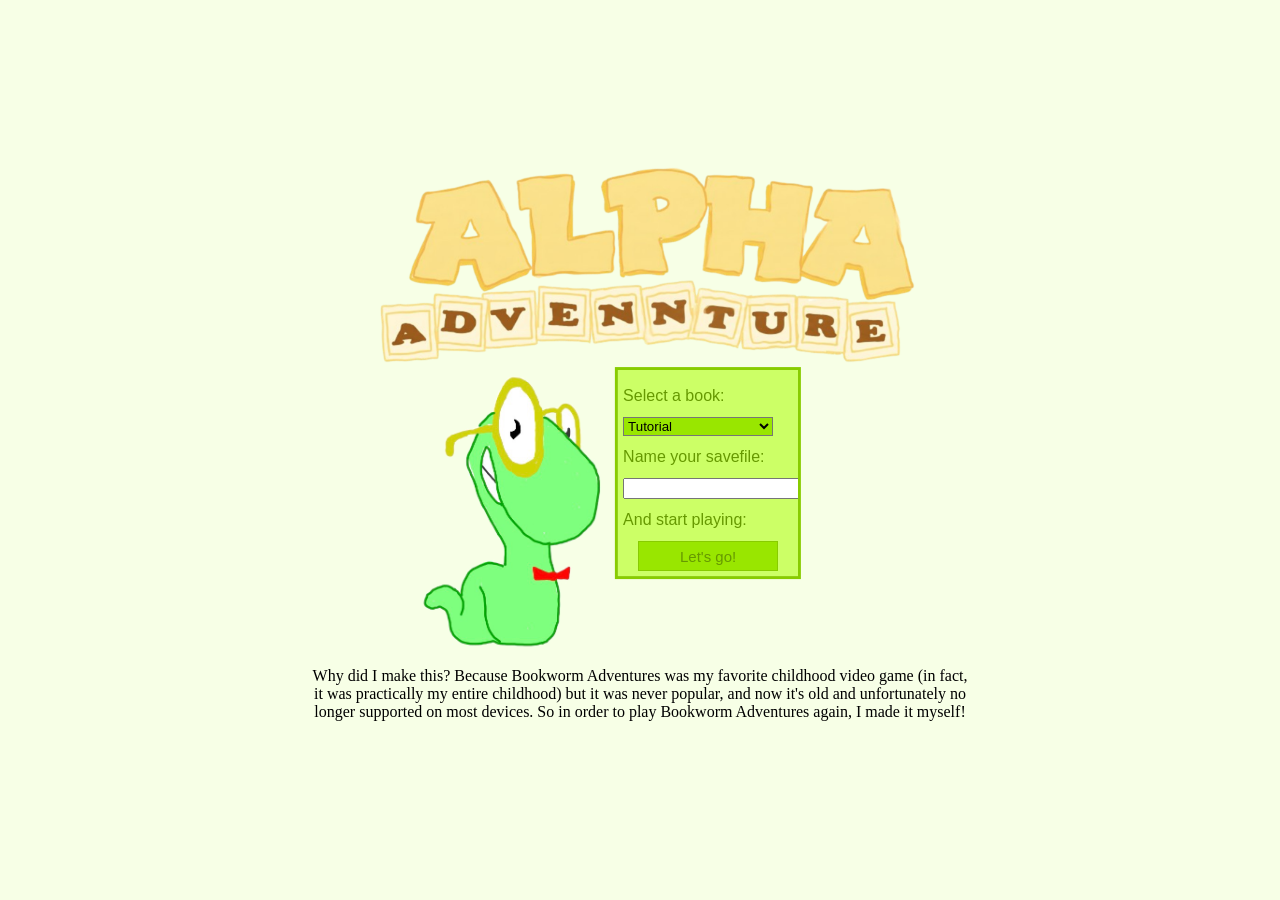
<file: index.html>
<!doctype html>
<html>
	<head>
		<meta charset="utf-8">
		<title>Title</title>
	<style type="text/css">

        body {
            background-color: #f7ffe6;
        }

		.centerme {
			position: absolute;
			top: 50%;
			left: 50%;
			-moz-transform: translateX(-50%) translateY(-50%);
			-webkit-transform: translateX(-50%) translateY(-50%);
			transform: translateX(-50%) translateY(-50%);
			text-align: center;
		}

        #centerarea {
            margin-left: auto;
            margin-right: auto;
            width: 450px;
        }
			
		#title {
			height: 200px;
		}

        #lex_img {
            width: 200px;
            float: left;
        }
        
        #newgame_area {
            line-height: 10px;
            text-align: left;
            width: 170px;
            overflow: auto;
            padding: 5px;
            border: 3px solid #88cc00;
            background-color: #ccff66;
            color: #669900;
            font-family: Arial;
        }

        #select_game {
            display: block;
            width: 150px;
            background-color: #99e600;
        }

        #save_game {
            display: block;
            width: 150px;
            background-color: #99e600;
        }

        #newgame_button {
            display: block;
            margin-left: auto;
            margin-right: auto;
            border: 1px solid #88cc00;
            background-color: #99e600;
            height: 30px;
            width: 140px;
            font-size: 15px;
            color: #669900;
        }

        #prev_games_table {
            width: 500px;
            /*border: 2px solid #604000;*/
            background-color: black;
            margin-left: auto;
            margin-right: auto;
        }

        .prev_game {
            border: 2px solid #604000;
            padding: 15px;
            height: 35px;
            background-size: cover;
            text-align: left;
            font-size: 20px; 
            font-weight: bold;
        }

        .resume_button {
            float: right;
        }

        .delete_button {
            float: right;
        }
	
	</style>
	
	<script>

    if (localStorage.getItem("savefile")==null) { localStorage.setItem("savefile",'{"current_game":"", "games":{}, "available_treasures":[]}'); }
	
		function go_to_game(savefile_name) {
			var complete_savefile = JSON.parse(localStorage.getItem("savefile"));
			complete_savefile.current_game = savefile_name;
            var this_savefile = complete_savefile.games[savefile_name];
            if (this_savefile) {
                localStorage.setItem("savefile", JSON.stringify(complete_savefile));
                if (this_savefile.next_enemy.slice(-1)=="1") {
                    window.location.replace("map.html");
                } else {
				    window.location.replace("battle.html");
			    }
            } else {
                var slct = document.getElementById("select_game");
                var start_enemy = slct.options[slct.selectedIndex].value;
                complete_savefile.games[savefile_name] = { next_enemy:start_enemy, hp:15, treasures:[], death_checkpoint:{} };
                localStorage.setItem("savefile", JSON.stringify(complete_savefile));
				window.location.replace("map.html");
			}
		}
		
        function display_prev_game(game_name, bkg_num) {
            var row = document.createElement("tr");
            var entry = document.createElement("td");
            var resume_button = document.createElement("button");
            var delete_button = document.createElement("button");
            row.appendChild(entry);
            entry.classList.add("prev_game");
            resume_button.classList.add("resume_button");
            delete_button.classList.add("delete_button");
            entry.style.backgroundImage = "url(img/background_"+String(bkg_num)+".png)";
            entry.innerHTML = game_name;
            resume_button.innerHTML = "Resume game";
            delete_button.innerHTML = "Delete game";
            resume_button.addEventListener("click", () => { go_to_game(game_name); });
            delete_button.addEventListener("click", () => {
                if (confirm("Are you sure you want to delete this game savefile?")) {
                    var complete_savefile = JSON.parse(localStorage.getItem("savefile"));
                    delete complete_savefile.games[game_name];
                    localStorage.setItem("savefile",JSON.stringify(complete_savefile));
                    row.remove();
                }
            });
            entry.appendChild(resume_button, delete_button);
            entry.appendChild(delete_button);
            document.getElementById("prev_games_table").appendChild(row);
        }

		
	</script>
	
	</head>
	
	<body>
	
		<div class="centerme">
			<img src="img/bookworm_adventures.png" id="title"></img>
            <div id="centerarea">
                <img src="img/lex.png" id="lex_img"></img>
                 <div id="newgame_area">
                    <p>Select a book:</p>
                    <select id="select_game">
                        <option value="e01">Tutorial</option>
                        <option value="e11">Chapter 1: Italian Brainrot Invasion</option>
                    </select>
                    <p>Name your savefile:</p>
                    <input type="text" id="save_name"></input>
                    <p>And start playing:</p>
                    <button id="newgame_button">Let's go!</button>
			    </div>
            </div>
            <table id="prev_games_table"></table>
		    <p>Why did I make this? Because Bookworm Adventures was my favorite childhood video game (in fact, it was practically my entire childhood) but it was never popular, and now it's old and unfortunately no longer supported on most devices. So in order to play Bookworm Adventures again, I made it myself!</p>
        </div>
	
	</body>

    <script>
        
        var complete_savefile = JSON.parse(localStorage.getItem("savefile"));
        for (var i in complete_savefile.games) {
            display_prev_game(i, complete_savefile.games[i].next_enemy.slice(1,-1));
        }
 
        newgame_button = document.getElementById("newgame_button");
        newgame_button.addEventListener("click", () => {
            save_name = document.getElementById("save_name").value;
            if (save_name == "") {
                alert("Please enter a name for your savefile.");
            } else if (JSON.parse(localStorage.getItem("savefile")).games[save_name]) {
                alert("Sorry, that savefile name is already in use. Please choose a different name.");
            } else {
                go_to_game(save_name);
            }
        });
        
    </script>
	
</html>
</file>
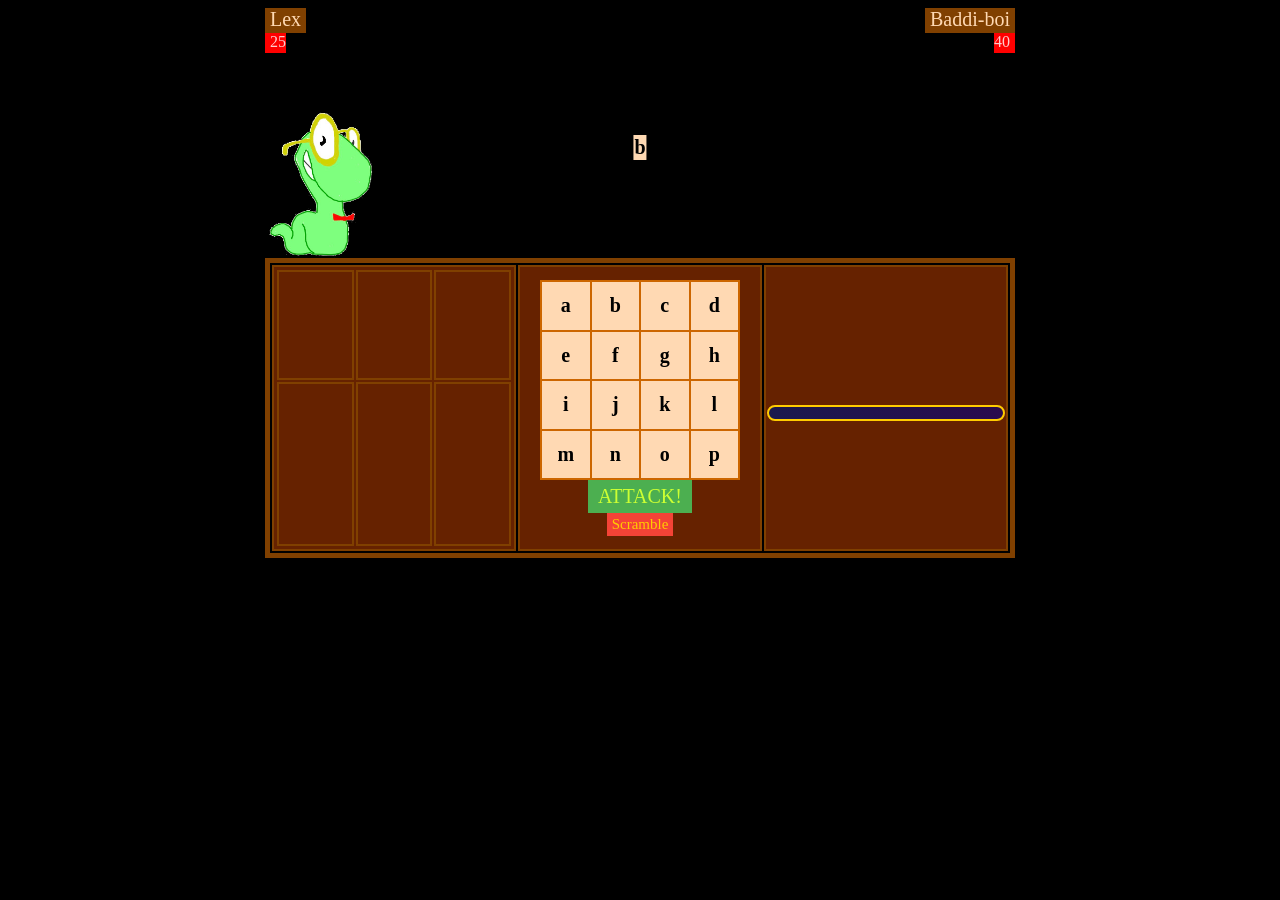
<file: battle.html>
<!doctype html>
<html>
	<head>
		<meta charset="utf-8">
		<title>Title</title>
		<link rel="stylesheet" href="css/style.css">
	</head>
	
	<body>
	
		<div id="everything">

            <div id="blackout">
                <div id="messageboard">
                    <img id="current_speaker"></img>
                    <p id="speaker_message"></p>
                </div>
            </div>			

			<div id="battlefield">
			
				<div class="separate_layer">
					<div class="name_tag" id="player_name">Lex</div>
					<div class="name_tag" id="enemy_name">Baddi-boi</div>
				</div>
			
				<div class="separate_layer">
					<div class="health_bar" id="player_health">25</div>	<div class="health_bar" id="enemy_health">40</div>
				</div>
			
				<img id="player_img" src="img/lex.png"></img>
				
				<table id="selected_grid"><tr id="selected_tiles">
					<td class="grid_selected">b</td>
				</tr></table>
				
				<div id="enemy_display">
				
					<div class="speechbubble" id="enemy_speechbubble"></div>

                    <div id="overkill_box">
                        <a id="overkill_msg">Liquidated!</a>
                        <div id="overkill_prize">+</div>
                    </div>
				
					<img id="enemy_img"></img>
				
				</div>
				
				<div class="separate_layer" id="effect_table">
			
					<table id="player_effect_table">
						<tr id="player_effects"></tr>
					</table>
				
                    <div id="help_text"></div>
	
					<table id="enemy_effect_table">
						<tr id="enemy_effects"></tr>
					</table>
					
				</div>
			
			</div>
			
			<table id="lower_stage"><tr>
				
				<td class="lower_section">
			
                    <table id="player_treasure">
                        <tr class="potion_row">
                            <td class="treasure_section" id="regenerate_potions"></td>
                            <td class="treasure_section" id="powerup_potions"></td>
                            <td class="treasure_section" id="purify_potions"></td>
                        </tr>
                        <tr class="treasure_row">
                            <td class="treasure_section" id="treasure1"></td>
                            <td class="treasure_section" id="treasure2"></td>
                            <td class="treasure_section" id="treasure3"></td>
                        </tr> 
                    </table>
    
                </td>
	
				<td class = "lower_section" id="lower_center">
				
				<div id="block_grid"><p id="block_grid_text"></p></div>	
					
					<table id="letter_grid">
						<tr>
							<td id="grid0" class="grid">a</td>
							<td id="grid1" class="grid">b</td>
							<td id="grid2" class="grid">c</td>
							<td id="grid3" class="grid">d</td>
						</tr>
						<tr>
							<td id="grid4" class="grid">e</td>
							<td id="grid5" class="grid">f</td>
							<td id="grid6" class="grid">g</td>
							<td id="grid7" class="grid">h</td>
						</tr>
						<tr>
							<td id="grid8" class="grid">i</td>
							<td id="grid9" class="grid">j</td>
							<td id="grid10" class="grid">k</td>
							<td id="grid11" class="grid">l</td>
						</tr>
						<tr>
							<td id="grid12" class="grid">m</td>
							<td id="grid13" class="grid">n</td>
							<td id="grid14" class="grid">o</td>
							<td id="grid15" class="grid">p</td>
						</tr>
					</table>
					
					<button id="submit_word">ATTACK!</button>
					
					<button id="scramble">Scramble</button>
					
					<button id="skip_turn">Skip turn</button>
				
				</td>
				
				<td class="lower_section">
				
					<table id="enemy_info"></table>
					<div id="learn_panel"></div>
				
				</td>
						
			</tr></table>
		
		</div>

        <div id="recap_overlay"></div>
        <div id="turn_banner"></div>

        <script src="js/constants.js"></script>		
		<script src="js/Model.js"></script>
		<script src="js/View.js"></script>
		<script src="js/Savefile.js"></script>
		<script src="js/wordcheck.js"></script>
		<script src="js/learn.js"></script>
		<script src="js/Controller.js"></script>
		<script src="js/enemy_library.json"></script>
		<script src="js/treasure_library.json"></script>
		<script src="js/initialize.js"></script>
		
	</body>
	
</html>
</file>
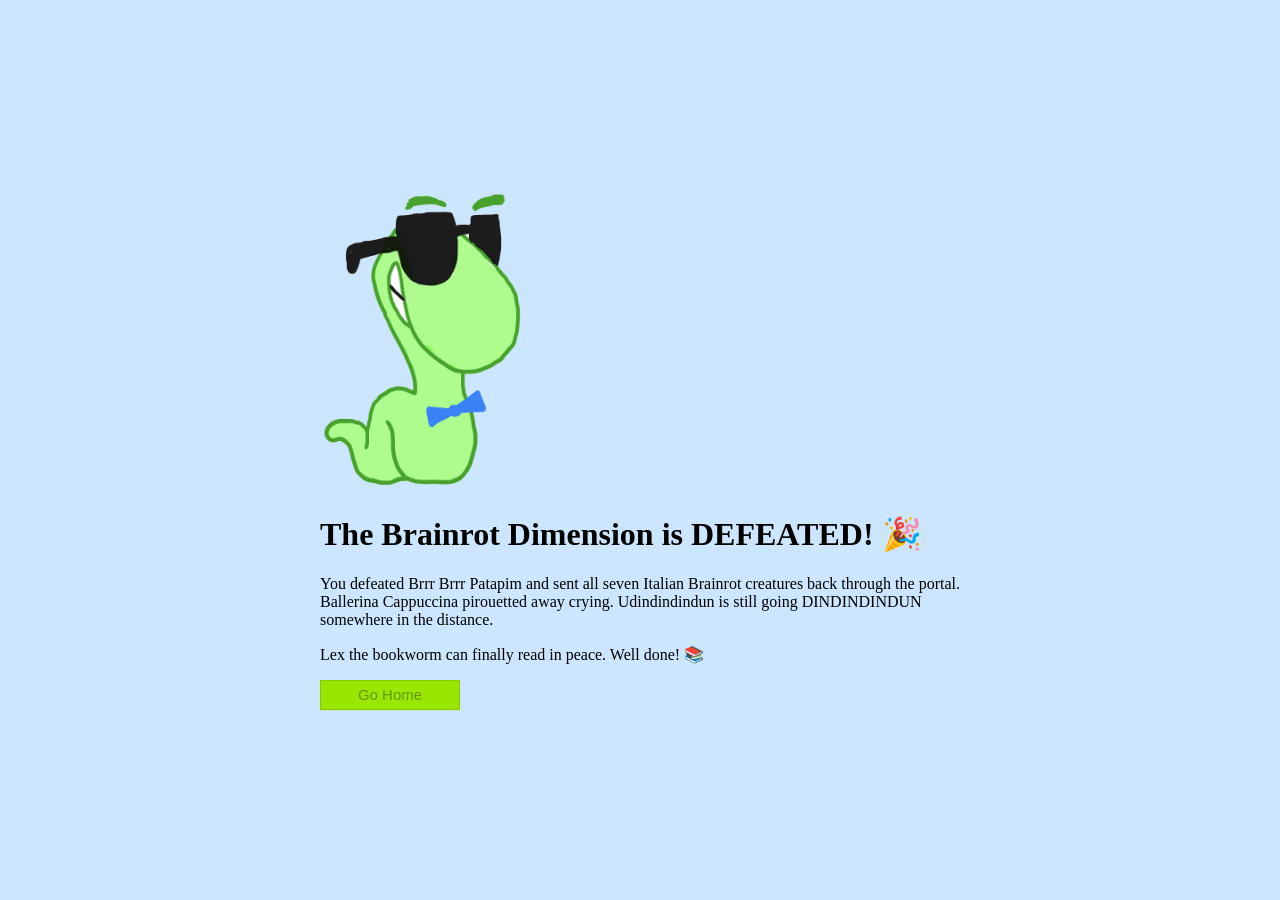
<file: endofdemo.html>
<!doctype html>
<html>
	<head>
		<meta charset="utf-8">
		<title>Title</title>
	<style type="text/css">
	
        body {
            background-color: #cce6ff;
        }

		div {
			position: absolute;
			top: 50%;
			left: 50%;
			-moz-transform: translateX(-50%) translateY(-50%);
			-webkit-transform: translateX(-50%) translateY(-50%);
			transform: translateX(-50%) translateY(-50%);
		}

        button {
            display: block;
            border: 1px solid #88cc00;
            background-color: #99e600;
            height: 30px;
            width: 140px;
            font-size: 15px;
            color: #669900;
        }
	
	</style>
	</head>
	
	<body>
	
			<div>
				<img src="img/lex_badass.png" height=300px></img>
				<h1>The Brainrot Dimension is DEFEATED! 🎉</h1>
                <p>You defeated Brrr Brrr Patapim and sent all seven Italian Brainrot creatures back through the portal. Ballerina Cappuccina pirouetted away crying. Udindindindun is still going DINDINDINDUN somewhere in the distance.</p>
                <p>Lex the bookworm can finally read in peace. Well done! 📚</p>
                <button onclick='window.location.replace("index.html");'>Go Home</button>
			</div>
	
	</body>
	
</html>
</file>
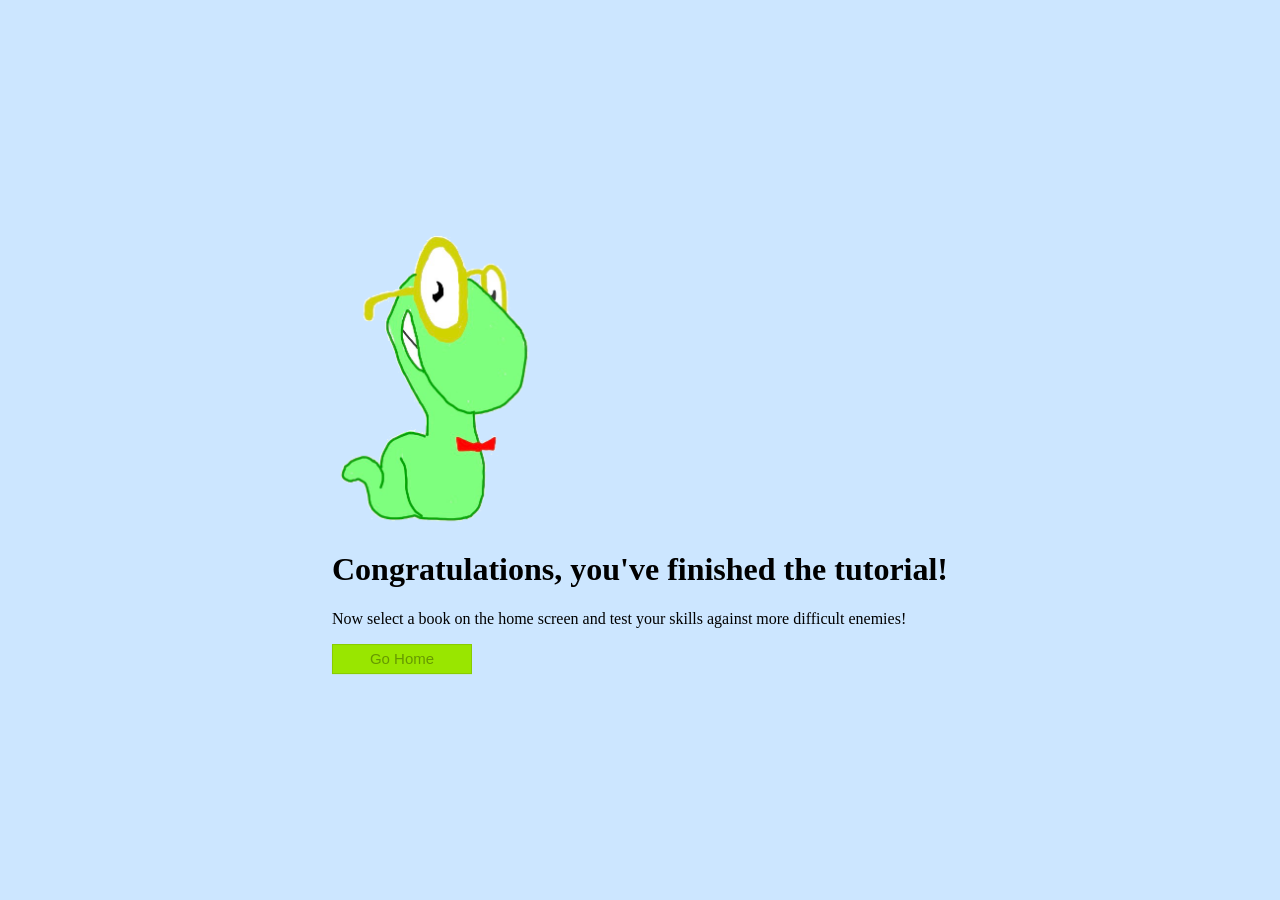
<file: endoftutorial.html>
<!doctype html>
<html>
	<head>
		<meta charset="utf-8">
		<title>Title</title>
	<style type="text/css">
	
        body {
            background-color: #cce6ff;
        }

		div {
			position: absolute;
			top: 50%;
			left: 50%;
			-moz-transform: translateX(-50%) translateY(-50%);
			-webkit-transform: translateX(-50%) translateY(-50%);
			transform: translateX(-50%) translateY(-50%);
		}

        button {
            display: block;
            border: 1px solid #88cc00;
            background-color: #99e600;
            height: 30px;
            width: 140px;
            font-size: 15px;
            color: #669900;
        }
	
	</style>
	</head>
	
	<body>
	
			<div>
				<img src="img/lex.png" height=300px></img>
				<h1>Congratulations, you've finished the tutorial!</h1>
                <p>Now select a book on the home screen and test your skills against more difficult enemies!</p>
                <button onclick='window.location.replace("index.html");'>Go Home</button>
			</div>
	
	</body>
	
</html>
</file>
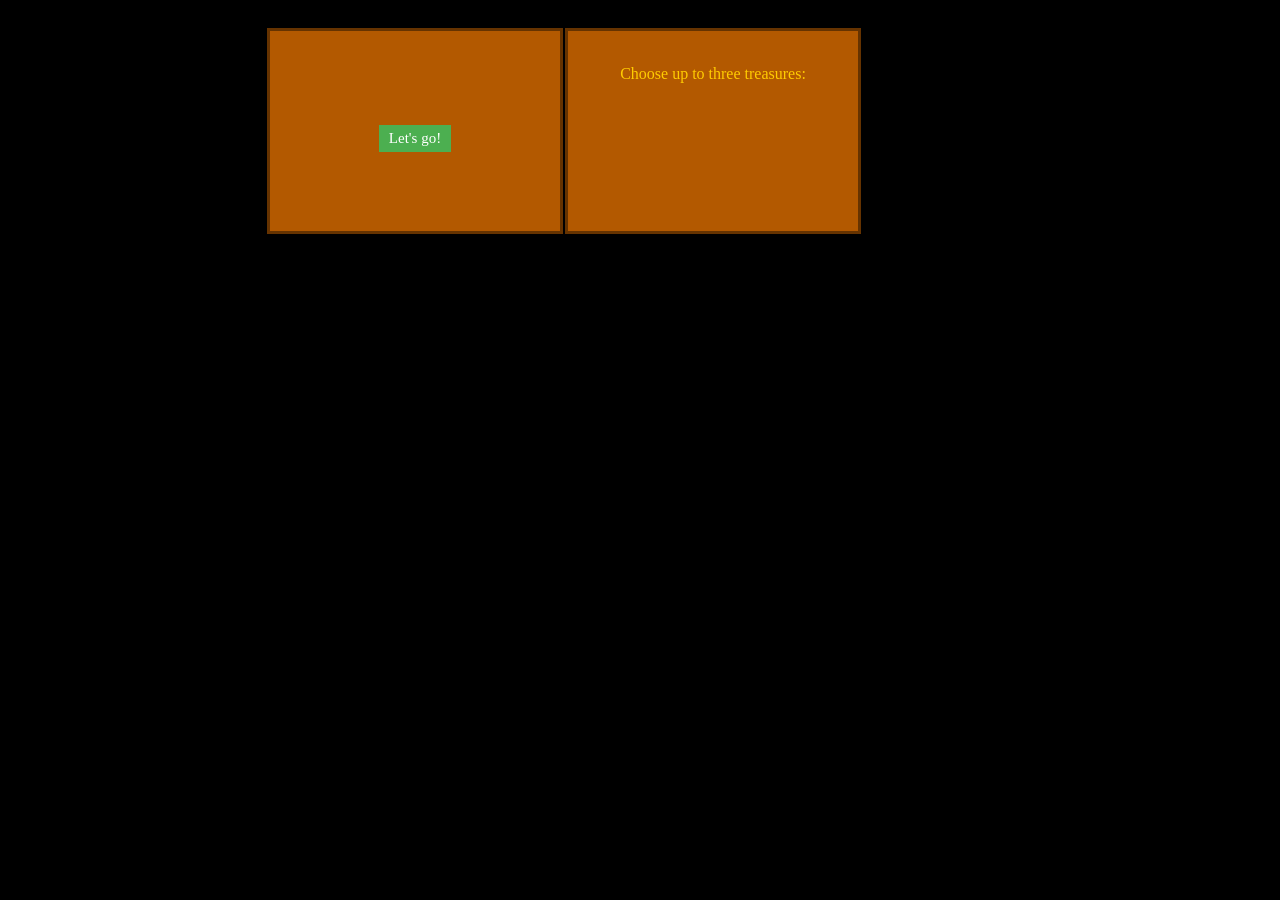
<file: map.html>
<!doctype html>
<html>
	<head>
		<meta charset="utf-8">
		<title>Title</title>
	<style type="text/css">
	
        @keyframes playerbreathe {
            0% { height: 60px; }
            50% { height: 70px; }
            100% { height: 60px; }
        }

        @-webkit-keyframes playerbreathe {
            0% { height: 60px; }
            50% { height: 70px; }
            100% { height: 60px; }
        }

        @-o-keyframes playerbreathe {
            0% { height: 60px; }
            50% { height: 70px; }
            100% { height: 60px; }
        }

		body {
			background-color: black;
		}
		
		#everything {
            position: relative;
			width: 750px;
			height: 600px;
			margin-left: auto;
			margin-right: auto;
            text-align: center;
		}
		
        #map_img {
            width: 600px;
        }

        #lex_img {
            position: absolute;
            z-index: 1;
            display: none;
            width: 50px;
            animation: playerbreathe 2s infinite;
        }

        #info_text {
            width: 100%;
        }

		#adventure_text {
            width: 50%;
			text-align: center;
			border: 3px solid #663300;
			background-color: #b35900;
			color: #ffcc00;
			padding: 10px;
            height: 180px;
		}
		
		#chap_title {
			font-weight: bold;
			font-size: 20px;
		}
		
		#chap_description {
			font-size: 15px;
		}
		
		button {
			background-color: #4CAF50;
			border: none;
			color: white;
			padding: 5px 10px;
			text-align: center;
			text-decoration: none;
			display: inline-block;
			font-size: 15px;
			font-family: Copperplate;
		}

        #treasure_select {
            width: 50%;
            border: 3px solid #663300;
            background-color: #b35900;
            color: #ffcc00;
            padding: 10px;
        }

        #treasure_scroll {
            width: 270px;
            height: 115px;
            overflow: auto;
            background-color: #b35900;
        }
	
	</style>
	</head>
	
	<body>

	<div id="everything">
        <img id="lex_img" src="img/lex.png"></img>
        <img id="map_img"></img>
        <table id="info_box"><tr>
		    <td id="adventure_text">
			    <t1 id="chap_title"></t1>
			    <p id="chap_description"></p>
			    <button>Let's go!</button>
		    </td>
            <td id="treasure_select">
                Choose up to three treasures:
                <div id="treasure_scroll"> 
                    <table id="treasure_table"><tr id="treasure_row"></tr></table>
                </div>
                <div id="treasure_infotext"></div>
            </td>
        </tr></table>
	</div>
	
	<script src="js/traveltext_library.json"></script>
	<script src="js/treasure_library.json"></script>
    <script>

        function deepClone(obj) {
            return JSON.parse(JSON.stringify(obj));
        }
        
        complete_savefile = JSON.parse(localStorage.getItem("savefile"));
		this_savefile = complete_savefile.games[complete_savefile.current_game];
        chap_des = document.getElementById("chap_description");
		chap_tit = document.getElementById("chap_title");
		tt_id = this_savefile.next_enemy.slice(1,-1);
       
        lex_img = document.getElementById("lex_img");
        if (travel_text[tt_id].lex_pos) { 
            lex_img.style.display = "block"; 
            lex_img.style.left = String(travel_text[tt_id].lex_pos[0])+"px";
		    lex_img.style.bottom = String(travel_text[tt_id].lex_pos[1])+"px";
        }
        chap_des.innerHTML = travel_text[tt_id].description;
		chap_tit.innerHTML = travel_text[tt_id].name;
		go_button = document.querySelector("button");
		go_button.addEventListener("click", () => {
            this_savefile.treasures = [];
            for (var i in selected_treasures) { this_savefile.treasures.push(treasure_library[selected_treasures[i]]); }
            complete_savefile[complete_savefile.current_savefile] = JSON.parse(JSON.stringify(this_savefile));
            localStorage.setItem("savefile", JSON.stringify(complete_savefile));
			window.location.replace("battle.html");
		})
        document.getElementById("map_img").src = "img/map_book_"+String(Math.floor((tt_id-1)/10)+1)+".png";

        var selected_treasures = [];

        function treasure_clicked() {
            var infotext = document.getElementById("treasure_infotext");
            if (selected_treasures.includes(this.id)) {
                for (var i in selected_treasures) { if (selected_treasures[i] == this.id) { selected_treasures.splice(i,1); } }
                this.style.color = "black";
                infotext.innerHTML = "";
            } else if (selected_treasures.length < 3) {
                selected_treasures.push(this.id);
                this.style.color = "yellow";
                infotext.innerHTML = treasure_library[this.id].description;
            }
        }

        treasure_list = document.getElementById("treasure_row");
        for (var i in complete_savefile.available_treasures) {
            var tr_id = complete_savefile.available_treasures[i];
            var td = document.createElement("td");
            var treasure_img = document.createElement("img");
            td.id = tr_id;
            treasure_img.src = "img/treasure_"+tr_id+".png";
            td.innerHTML = treasure_library[tr_id].name;
            td.style.color = "black";
            td.style.width = "50px";
            td.addEventListener("click", treasure_clicked);
            td.appendChild(treasure_img);
            treasure_img.style.width = "100%";
            treasure_list.appendChild(td);

        }

    </script>
	
	</body>
	
</html>
</file>
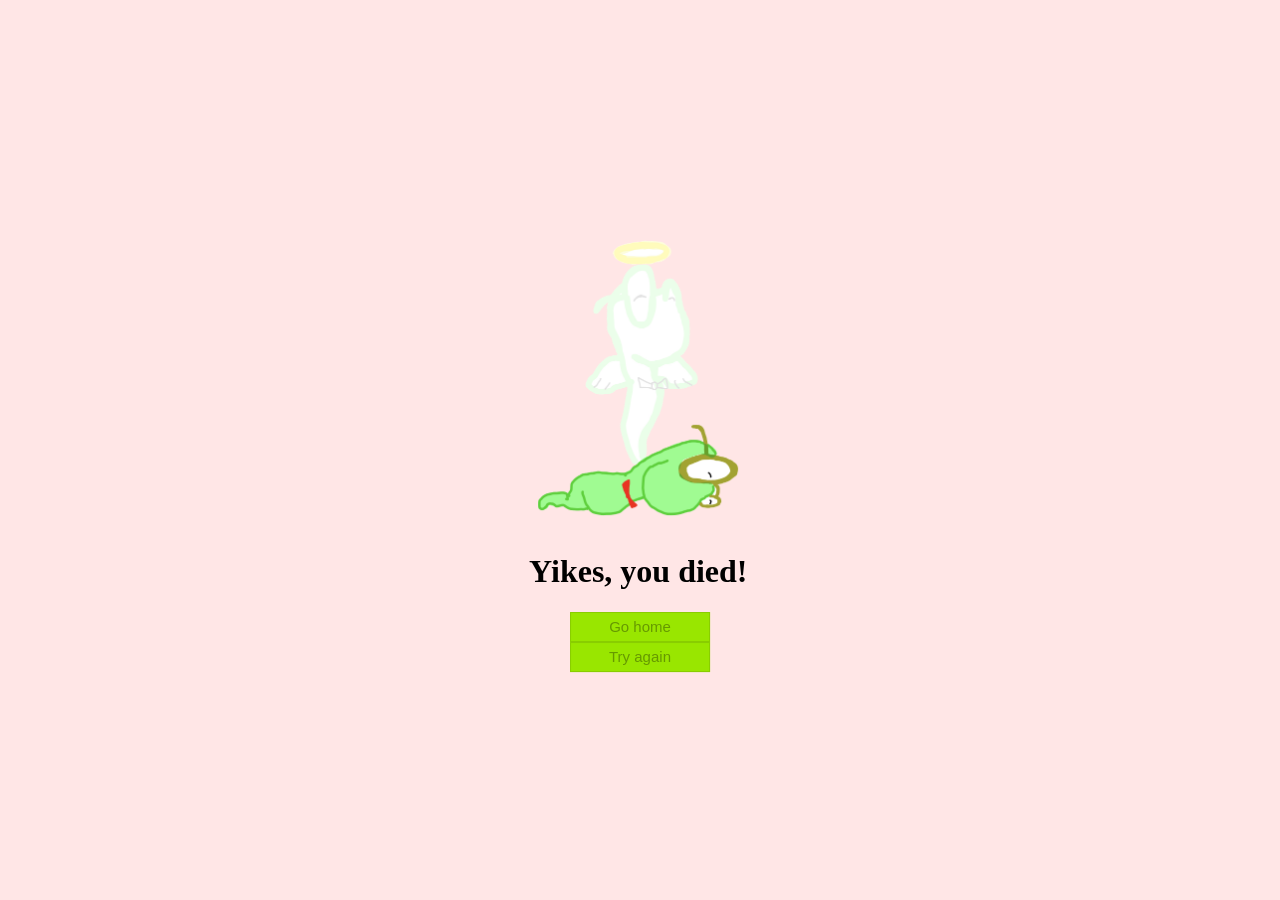
<file: youdied.html>
<!doctype html>
<html>
	<head>
		<meta charset="utf-8">
		<title>Title</title>
	<style type="text/css">
        
        body {
            background-color: #ffe6e6;
        }
	
		div {
			position: absolute;
			top: 50%;
			left: 50%;
			-moz-transform: translateX(-50%) translateY(-50%);
			-webkit-transform: translateX(-50%) translateY(-50%);
			transform: translateX(-50%) translateY(-50%);
		}

        button {
            display: block;
            margin-left: auto;
            margin-right: auto;
            border: 1px solid #88cc00;
            background-color: #99e600;
            height: 30px;
            width: 140px;
            font-size: 15px;
            color: #669900;
        }
	
	</style>
	</head>
	
	<body>
	
			<div>
				<img src="img/youdied.png" height=300px></img>
				<h1>Yikes, you died!</h1>
                <button onclick='window.location.replace("index.html");'>Go home</button>
                <button onclick='window.location.replace("map.html");'>Try again</button>
	
	</body>
	
</html>
</file>
<file: css/style.css>
@keyframes playerbreathe {
	0% { height: 155px; }
	50% { height: 145px; }
	100% { height: 155px; }
}

@-o-keyframes playerbreathe {
	0% { height: 155px; }
	50% { height: 145px; }
	100% { height: 155px; }
}

@-webkit-keyframes playerbreathe {
	0% { height: 155px; }
	50% { height: 145px; }
	100% { height: 155px; }
}

@keyframes enemybreathe {
	0% { padding-top: 0%; }
	50% { padding-top: 1.5%; }
	100% { padding-top: 0%; }
}

@-o-keyframes enemybreathe {
	0% { padding-top: 0%; }
	50% { padding-top: 1.5%; }
	100% { padding-top: 0%; }
}

@-webkit-keyframes enemybreathe {
	0% { padding-top: 0%; }
	50% { padding-top: 1.5%; }
	100% { padding-top: 0%; }
}

@keyframes fadein {
    from { opacity: 0%; }
    to { opacity: 100%;}
}

@-o-keyframes fadein {
    from { opacity: 0%; }
    to { opacity: 100%;}
}

@-webkit-keyframes fadein {
    from { opacity: 0%; }
    to { opacity: 100%;}
}
@keyframes fadeout {
    from { opacity: 100%; }
    to { opacity: 0%;}
}

@-o-keyframes fadeout {
    from { opacity: 100%; }
    to { opacity: 0%;}
}

@-webkit-keyframes fadeout {
    from { opacity: 100%; }
    to { opacity: 0%;}
}

@-webkit-keyframes sheen {
  100% {
    transform: rotateZ(60deg) translate(1em, -9em);
  }
}

@keyframes glimmer {
    0% { filter: brightness(100%) }
    50% { filter: brightness(130%) }
    100% { filter: brightness(100&) }
}

@keyframes tileblur {
    from { filter: blur(10px) }
    to { filter: blur(0px) }
}

body {
	background-color: black;
}

#everything {
	width: 750px;
	height: 600px;
	margin-left: auto;
	margin-right: auto;
}

.separate_layer {
	overflow: auto;
}

#blackout {
    display: none;
    position: absolute;
    background: rgba(0,0,0,0.5);
    z-index: 2;
    left: 0;
    right: 0;
    margin-left: auto;
    margin-right: auto;
    width: 750px;
    height: 600px;
    padding-top: 150px;
    padding-bottom: 250px;
}

#messageboard {
    opacity: 100%;
    /*width: 750px;*/
    vertical-align: middle;
    height: 200px;
    background-color: white;
    padding: 20px;
    font-family: Rockwell;
    font-size: 20px;
    font-weight: bold;
}

#current_speaker {
    height: 100%;
    display: none;
    float: left;
    padding-right: 20px;
}

.name_tag {
	background-color: #804000;
	color: #ffd9b3;
	font-size: 20px;
	height: 25px;
	padding-left: 5px;
	padding-right: 5px;
}

#player_name {
	float: left;
}

#enemy_name {
	float: right;
}

.health_bar {
	background-color: red;
	color: #ffcccc;
	height: 20px; 
}

#player_health {
	float: left;
	text-align: left;
	padding-left: 5px;
}

#enemy_health {
	float: right;
	text-align: right;
	padding-right: 5px;
}

#battlefield {
	width: 100%;
	height: 250px;
	overflow: auto;
	position: relative;
	/*background-image: url("/img/background_1.png");*/
	background-size: cover;
}

#player_img {
	height: 150px;
	position: absolute;
	bottom: 0;
	animation: playerbreathe 1.7s infinite;
	-webkit-animation: playerbreathe 1.7s infinite;
	-o-animation: playerbreathe 1.7s infinite;
	width: 115px;
}

#enemy_display {
	box-sizing: border-box;
	float: right;
	position: absolute;
	bottom: 0;
	right: 0;
	animation: enemybreathe 2s infinite;
	-webkit-animation: enemybreathe 2s infinite;
	-o-animation: enemybreathe 2s infinite;
}

#enemy_img {
	height: 100%;
	float: right;
	position: relative;
	bottom: 0;
	right: 0;
	overflow: auto;
}

.speechbubble {
	/*position: absolute;*/
	text-align: left;
	padding: 5px;
	border: 1px solid black;
	background-color: white;
	border-radius: 10px;
	display: none;
	/*left: 400px;
	top: 50px;*/
	max-width: 150px;
	opacity: 80%;
}

#overkill_box {
    text-align: center; 
    padding: 10px;
    width: 120px;
    border-radius: 10px;
    margin-right: 20px;
    /*position: absolute;*/
    background-color: #e67300;
    display: none;
}

#overkill_msg {
    font-size: 20px;
    font-weight: bold;
    color: yellow;
}

#overkill_prize {
    height: 50px;
    width: 50px;
    text-align: center;
    font-weight: bold;
    font-size: 40px;
    background-color: blue;
    margin-left: auto;
    margin-right: auto;
}

#effect_table {
	position: absolute;
	bottom: 0;
	width: 100%;
    text-align: center;
}

#player_effect_table {
	float: left;
	height: 25px;
	z-index: 1;
}

#enemy_effect_table {
	float: right;
	height: 25px;
	z-index: 1;
}

#help_text {
    display: inline-block;
}

#lower_stage {
	width: 100%;
	height: 300px;
	border: 5px solid #804000;
	background-color: black;
}

.lower_section {
	width: 33%;
	text-align: center;
	border: 2px solid #804000;
	border-collapse: separate;
	background-color: #662200;
	position: relative;
}

#player_treasure {
    height: 100%;
    width: 100%;
    color: yellow;
}

.treasure_section {
    width: 33%;
    border: 2px solid #804000;
}

.potion_row {
    height: 40%;
    border: 2px solid #804000;    
}

.treasure_row {
    border: 2px solid #804000;
}

#letter_grid {
	border: 5px solid 804000;
	border-collapse: separate;
	background-color: #cc6600;
	table-layout: fixed;
	width: 200px;
	height: 200px;
	margin-left: auto;
	margin-right: auto;
}

#block_grid {
	width: 100%;
	height: 100%;
	background-color: black;
	z-index: 1000;
	position: absolute;
	top: 0;
	left: 0;
	opacity: 80%;
}

#block_grid_text {
	position: relative;
	top: 50%;
	transform: translateY(-50%); 
	font-size: 30px;
	font-family: Copperplate;
}

#selected_grid {
	/*border: 5px solid 804000;
	border-collapse: separate;
	background-color: black;*/
	table-layout: fixed;
	/*height: 50px;*/
	position: absolute;
	top: 50%;
	left: 50%;
	-ms-transform: translateY(-50%);
	transform: translateY(-50%);
	-ms-transform: translateX(-50%);
	transform: translateX(-50%);
	z-index: 1;
}

.grid {
    position: relative;
    overflow: hidden;
	width: 25%;
	height: 25%;
	/*border: solid 2px 804000;*/
	background: #ffd9b3;
	font-size: 20px;
	font-weight: bold;
}

/*.shinytile::after {
  content: '';
  position: absolute;
  top: -50%;
  right: -50%;
  bottom: -50%;
  left: -50%;
  background: linear-gradient(to bottom, rgba(229, 172, 142, 0), rgba(255,255,255,0.6) 50%, rgba(229, 172, 142, 0));
  transform: rotateZ(60deg) translate(-1em, 7.5em);
  animation: sheen 6s forwards;
}*/

.grid_selected {
	/*width: 50px;
	height: 50px;*/
	font-size: 20px;
	font-weight: bold;
	border: solid 2px 804000;
	background-color: #ffd9b3;
	text-align: center;
    position: relative;
    overflow: hidden;
}

#submit_word {
	background-color: #4caf50;
	border: none;
	color: #ccff33;
	padding: 5px 10px;
	text-align: center;
	text-decoration: none;
	display: block;
	font-size: 20px;
	font-family: Copperplate;
	margin-left: auto;
	margin-right: auto;
}

#scramble {
	background-color: #f44336;
	border: none;
	color: #ffcc00;
	padding: 3px 5px;
	text-align: center;
	text-decoration: none;
	display: block;
	font-size: 15px;
	font-family: Copperplate;
	margin-left: auto;
	margin-right: auto;
}

#skip_turn {
	background-color: grey;
	border: none;
	color: white;
	padding: 3px 5px;
	text-align: center;
	text-decoration: none;
	display: none;
	font-size: 15px;
	font-family: Copperplate;
	margin-left: auto;
	margin-right: auto;
}

#enemy_info {
	width: 85%;
	margin-left: auto;
	margin-right: auto;
}

.attacktext {
	border: 3px solid #e60000;
	background-color: #b30000;
	color: #ffcc00;
	padding: 8px;
}

#flavortext {
	border: 3px solid #e60000;
	background-color: #662200;
	color: #ffcc00;
	padding: 4px;
	font-style: italic;
	font-size: 13px;
	line-height: 11px;
	text-align: left;
}

.attackicon {
	height: 25px;
	float: left;
}

/* ── Darjah 1 Learning Panel ────────────────────────────────────────── */

#learn_panel {
    margin-top: 10px;
    padding: 6px;
    background: linear-gradient(135deg, #1a1a4e 0%, #2a0a4e 100%);
    border: 2px solid #ffcc00;
    border-radius: 10px;
}

.learn-title {
    font-family: 'Comic Sans MS', cursive, sans-serif;
    font-size: 13px;
    color: #ffee88;
    text-align: center;
    margin-bottom: 6px;
    font-weight: bold;
    letter-spacing: 0.5px;
}

.learn-grid {
    display: grid;
    grid-template-columns: 1fr 1fr;
    gap: 6px;
}

.learn-box {
    background: rgba(255,255,255,0.08);
    border: 2px solid #4466aa;
    border-radius: 8px;
    padding: 5px 4px;
    text-align: center;
    transition: all 0.3s;
    position: relative;
}

.learn-box.matched {
    border-color: #ffff44;
    background: rgba(255,255,100,0.15);
    box-shadow: 0 0 10px #ffff44;
    animation: pulse-glow 0.6s ease-in-out;
}

.learn-box.done {
    border-color: #44ff88;
    background: rgba(50,200,100,0.2);
    box-shadow: 0 0 8px #44ff88;
}

@keyframes pulse-glow {
    0%   { transform: scale(1); }
    50%  { transform: scale(1.05); }
    100% { transform: scale(1); }
}

.learn-cat {
    font-size: 9px;
    color: #aaccff;
    display: block;
    margin-bottom: 2px;
    font-family: sans-serif;
}

.learn-emoji {
    font-size: 22px;
    line-height: 1.1;
    margin-bottom: 2px;
}

.learn-blanks {
    display: flex;
    justify-content: center;
    gap: 3px;
    margin: 3px 0;
}

.learn-blank-cell {
    display: inline-block;
    width: 18px;
    height: 22px;
    line-height: 22px;
    text-align: center;
    border-bottom: 2px solid #aaaacc;
    font-size: 14px;
    font-weight: bold;
    font-family: monospace;
    color: #ffffff;
    transition: all 0.15s;
    text-transform: uppercase;
}

.learn-blank-cell.filled {
    color: #88ffcc;
    border-bottom-color: #88ffcc;
}

.learn-blank-cell.wrong {
    color: #ff6666;
    border-bottom-color: #ff6666;
}

.learn-hint {
    font-size: 9px;
    color: #ddccff;
    font-style: italic;
    line-height: 1.2;
    font-family: sans-serif;
}

/* ── End-of-Battle Recap Overlay ─────────────────────────────────────── */

#recap_overlay {
    display: none;
    position: fixed;
    top: 0; left: 0;
    width: 100%; height: 100%;
    background: rgba(0,0,0,0.82);
    z-index: 9999;
    justify-content: center;
    align-items: center;
    font-family: 'Comic Sans MS', cursive, sans-serif;
}

.recap-inner {
    background: linear-gradient(160deg, #1a2a6c, #b21f1f, #1a2a6c);
    border: 3px solid #ffcc00;
    border-radius: 18px;
    padding: 22px 20px 18px;
    max-width: 340px;
    width: 90vw;
    max-height: 80vh;
    overflow-y: auto;
    text-align: center;
    box-shadow: 0 0 40px rgba(255,200,0,0.4);
}

.recap-title {
    font-size: 22px;
    color: #ffee44;
    font-weight: bold;
    margin-bottom: 6px;
    text-shadow: 0 0 10px #ff8800;
}

.recap-subtitle {
    font-size: 14px;
    color: #cceeff;
    margin: 4px 0 12px;
}

.recap-empty {
    font-size: 13px;
    color: #ffccaa;
    margin: 10px 0;
}

.recap-cat-title {
    font-size: 13px;
    color: #ffdd66;
    font-weight: bold;
    margin: 10px 0 5px;
    border-bottom: 1px solid #ffdd6655;
    padding-bottom: 3px;
}

.recap-words {
    display: flex;
    flex-direction: column;
    gap: 5px;
    margin-bottom: 5px;
}

.recap-word-card {
    display: flex;
    align-items: center;
    background: rgba(255,255,255,0.1);
    border-radius: 8px;
    padding: 5px 10px;
    gap: 8px;
    text-align: left;
}

.recap-emoji {
    font-size: 20px;
    flex-shrink: 0;
}

.recap-word {
    font-size: 16px;
    font-weight: bold;
    color: #aaffcc;
    min-width: 48px;
    letter-spacing: 1px;
}

.recap-hint {
    font-size: 11px;
    color: #ddeeff;
    line-height: 1.3;
}

.recap-stars {
    font-size: 30px;
    margin: 14px 0 10px;
    letter-spacing: 4px;
    filter: drop-shadow(0 0 6px #ffcc00);
}

.recap-btn {
    background: linear-gradient(135deg, #ff8800, #ffcc00);
    color: #1a0a00;
    font-family: 'Comic Sans MS', cursive, sans-serif;
    font-size: 14px;
    font-weight: bold;
    border: none;
    border-radius: 20px;
    padding: 10px 24px;
    cursor: pointer;
    margin-top: 4px;
    transition: transform 0.15s;
}

.recap-btn:hover {
    transform: scale(1.05);
}

/* ── Recap: "Did you know?" expansion section ───────────────────────── */

.recap-didyouknow {
    margin: 8px 0 4px;
    padding: 8px;
    background: rgba(255,255,255,0.06);
    border-left: 3px solid #ffcc0088;
    border-radius: 6px;
}

.recap-dyk-title {
    font-size: 11px;
    color: #ffdd88;
    font-family: 'Comic Sans MS', cursive, sans-serif;
    margin-bottom: 6px;
}

.recap-dyk-grid {
    display: grid;
    grid-template-columns: 1fr 1fr;
    gap: 5px;
}

.recap-dyk-card {
    display: flex;
    flex-direction: column;
    align-items: center;
    background: rgba(255,255,255,0.07);
    border: 1px dashed #ffffff33;
    border-radius: 7px;
    padding: 5px 4px;
    text-align: center;
    gap: 2px;
}

.recap-dyk-emoji {
    font-size: 18px;
    line-height: 1;
}

.recap-dyk-word {
    font-size: 13px;
    font-weight: bold;
    color: #ffffaa;
    letter-spacing: 1px;
    font-family: monospace;
}

.recap-dyk-hint {
    font-size: 9px;
    color: #ccddff;
    font-style: italic;
    line-height: 1.2;
    font-family: sans-serif;
}

/* ── Turn Banner ─────────────────────────────────────────────────────── */

#turn_banner {
    display: none;
    position: fixed;
    top: 18px;
    left: 50%;
    transform: translateX(-50%);
    z-index: 8000;
    padding: 10px 28px;
    border-radius: 30px;
    font-family: 'Comic Sans MS', Copperplate, cursive;
    font-size: 20px;
    font-weight: bold;
    text-align: center;
    white-space: nowrap;
    box-shadow: 0 4px 18px rgba(0,0,0,0.6);
    animation: banner-pop 0.3s ease-out;
    transition: opacity 0.4s ease;
    pointer-events: none;
}

#turn_banner.player {
    background: linear-gradient(135deg, #005500, #00aa44);
    color: #ccffcc;
    border: 2px solid #44ff88;
    text-shadow: 0 0 8px #00ff88;
}

#turn_banner.enemy {
    background: linear-gradient(135deg, #550000, #cc2200);
    color: #ffcccc;
    border: 2px solid #ff4444;
    text-shadow: 0 0 8px #ff2200;
}

@keyframes banner-pop {
    0%   { transform: translateX(-50%) scale(0.7); opacity: 0; }
    60%  { transform: translateX(-50%) scale(1.08); opacity: 1; }
    100% { transform: translateX(-50%) scale(1); opacity: 1; }
}

/* ── Active turn name tag highlight ─────────────────────────────────── */

.name_tag.active-turn {
    background-color: #006600;
    color: #ccffcc;
    box-shadow: 0 0 8px #00ff44;
    font-weight: bold;
    transition: all 0.3s;
}

/* ── Enemy turn grid blocker improvements ────────────────────────────── */

#block_grid {
    display: none;
    cursor: default;
}

#block_grid_text {
    color: #ffcccc;
    text-shadow: 0 0 10px #ff0000;
    letter-spacing: 1px;
}
</file>
